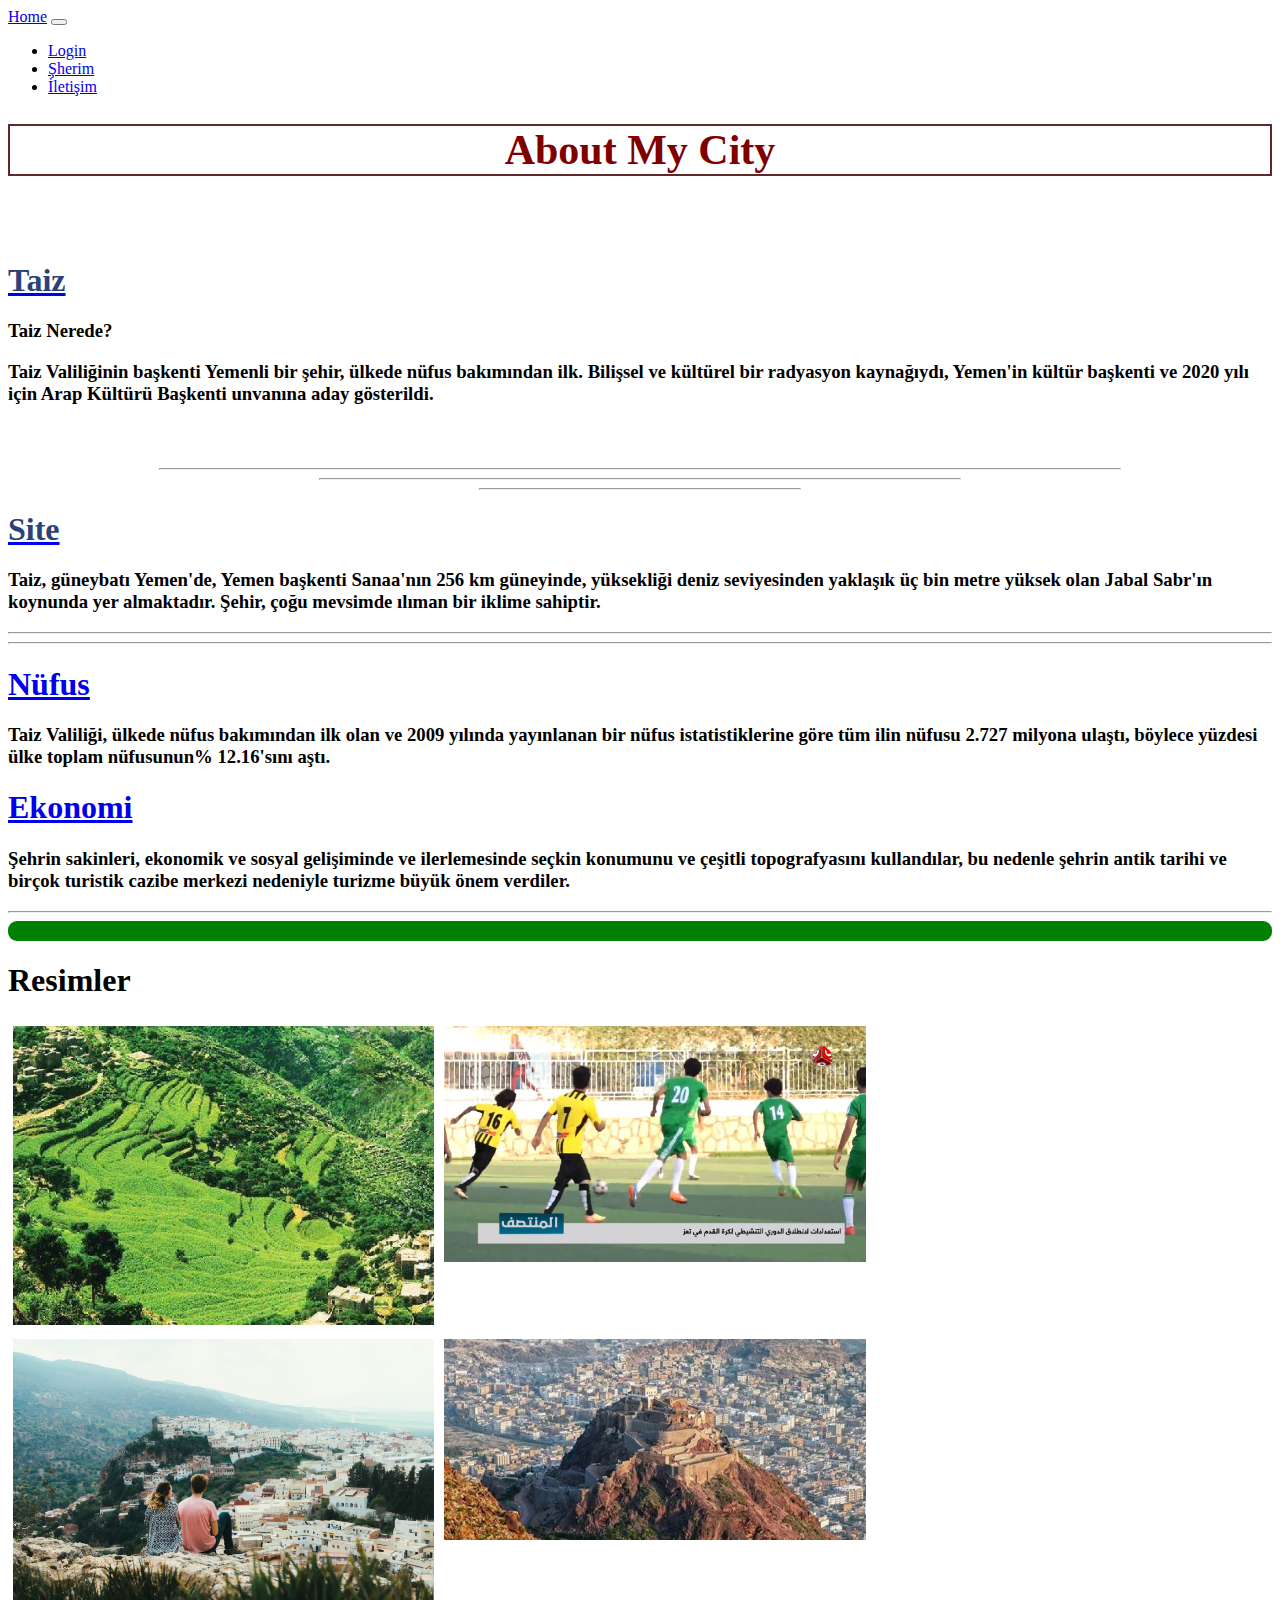
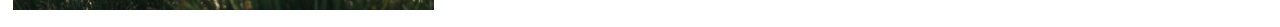
<file: mycity.html>
<!DOCTYPE html>
<html lang="en">

<head>
    <meta charset="UTF-8">
    <meta http-equiv="X-UA-Compatible" content="IE=edge">
    <meta name="viewport" content="width=device-width, initial-scale=1.0">
    <link href="https://cdn.jsdelivr.net/npm/bootstrap@5.0.0-beta3/dist/css/bootstrap.min.css" rel="stylesheet"
        integrity="sha384-eOJMYsd53ii+scO/bJGFsiCZc+5NDVN2yr8+0RDqr0Ql0h+rP48ckxlpbzKgwra6" crossorigin="anonymous">
    <link href="./css/mycity.css" rel="stylesheet">
    <title>Document</title>
</head>

<body>

    <nav class="navbar navbar-expand-lg navbar-light bg-light">
        <div class="container-fluid">
            <a class="navbar-brand" href="index.html">Home</a>
            <button class="navbar-toggler" type="button" data-bs-toggle="collapse" data-bs-target="#navbarNav"
                aria-controls="navbarNav" aria-expanded="false" aria-label="Toggle navigation">
                <span class="navbar-toggler-icon"></span>
            </button>
            <div class="collapse navbar-collapse" id="navbarNav">
                <ul class="navbar-nav">
                    <li class="nav-item">
                        <a class="nav-link active" aria-current="page" href="login.html">Login</a>
                    </li>
                    <li class="nav-item">
                        <a class="nav-link" href="mycity.html">Şherim</a>
                    </li>
                    <li class="nav-item">
                        <a class="nav-link" href="contact.html">İletişim</a>
                    </li>

                </ul>
            </div>
        </div>
    </nav>

    <div class="container">

    <h1 class="omar" style='border:2px rgb(95, 40, 40) solid; font-size:42px;'>About My City</h1>
    <br><br>
    <a href="https://yemen-nic.info/gover/taiz/brife/">
        <h1 class="taiz">Taiz</h1>
    </a>
    <h3>Taiz Nerede? </h3>
    <h3 class="ma">Taiz Valiliğinin başkenti Yemenli bir şehir, ülkede nüfus bakımından ilk.
        Bilişsel ve kültürel bir radyasyon kaynağıydı,
        Yemen'in kültür başkenti ve 2020 yılı için Arap Kültürü Başkenti unvanına aday gösterildi.</h3>
    <br><br>
    <hr class="line">
    <hr class="line2">
    <hr class="line3">
    <a href="https://ar.wikipedia.org/wiki/%D8%AA%D8%B9%D8%B2_(%D9%85%D8%AD%D8%A7%D9%81%D8%B8%D8%A9)">
        <h1 id="mw">Site</h1>
    </a>
    <h3>Taiz, güneybatı Yemen'de, Yemen başkenti Sanaa'nın 256 km güneyinde,
        yüksekliği deniz seviyesinden yaklaşık üç bin metre yüksek olan Jabal Sabr'ın koynunda yer almaktadır.
        Şehir, çoğu mevsimde ılıman bir iklime sahiptir.</h3>
    <hr>
    <hr>
    <a
        href="https://mawdoo3.com/%D9%83%D9%85_%D8%B9%D8%AF%D8%AF_%D8%B3%D9%83%D8%A7%D9%86_%D9%85%D8%AD%D8%A7%D9%81%D8%B8%D8%A9_%D8%AA%D8%B9%D8%B2">
        <h1>Nüfus</h1>
    </a>
    <h3>Taiz Valiliği, ülkede nüfus bakımından ilk olan ve 2009 yılında yayınlanan bir nüfus istatistiklerine göre tüm
        ilin nüfusu 2.727 milyona ulaştı,
        böylece yüzdesi ülke toplam nüfusunun% 12.16'sını aştı.</h3>
    <hr<hr>
        <a href="https://yemen-nic.info/gover/taiz/menwal/">
            <h1>Ekonomi</h1>
        </a>
        <h3>Şehrin sakinleri, ekonomik ve sosyal gelişiminde ve ilerlemesinde seçkin konumunu ve çeşitli topografyasını
            kullandılar,
            bu nedenle şehrin antik tarihi ve birçok turistik cazibe merkezi nedeniyle turizme büyük önem verdiler.</h3>
        <hr>
        <hr color="red" class="line4">
        <h1>Resimler</h1>
        <div class="row">
            <div class="column">
                <a href="https://images.app.goo.gl/WoPvwC8RQfiVxEcGA"><img src="./img/1.jpg" alt="Snow"
                        style="width:100%" height="100%"></a>
            </div>
            <div class="column">
                <a href="https://images.app.goo.gl/LWXAenZd9qmUt5cBA"><img src="./img/2.jpg" alt="Snow"
                        style="width:100%" height="100%"></a>
            </div>

        </div>
        <div class="row">
            <div class="column">
                <a href="https://images.app.goo.gl/HcUAwtWHWAK898zt6"><img src="./img/3.jpg" alt="Snow"
                        style="width:100%" height="100%"></a>
            </div>
            <div class="column">
                <a href="https://images.app.goo.gl/b1GA4QwDRy6BAbDB6"><img src="./img/4.jpg" alt="Snow"
                        style="width:100%" height="100%"></a>
            </div>

        </div>
    </div>
        
        <script src="https://cdn.jsdelivr.net/npm/bootstrap@5.0.0-beta3/dist/js/bootstrap.bundle.min.js"
            integrity="sha384-JEW9xMcG8R+pH31jmWH6WWP0WintQrMb4s7ZOdauHnUtxwoG2vI5DkLtS3qm9Ekf"
            crossorigin="anonymous"></script>
</body>

</html>
</file>
<file: css/mycity.css>
.omar{
    text-align: center;
    color: maroon;
    border-style: dashed;
}
body{
    /* background-color: mediumseagreen; */
}
.taiz
{
    
    color: rgb(41, 66, 121);
}
.ma
{
   text-decoration: yellowgreen;
}
#mw{
    color: rgb(41, 66, 121);
    text-shadow: seagreen;
    text-justify: newspaper;
    text-overflow: ellipsis;
}
.line{
     
    width: 60em;
    color: white;
}
.line2{
    width: 40em;
    color: white;
}
.line3{
    width: 20em;
    color: white;
}
.line4{
    border: 10px solid green;
 border-radius: 9px;
}
.column {
     float: left;
      width: 33.33%;
      padding: 5px;
      }
.row::after {
    content: "";
   clear: both;
   display: table;
       }
</file>
